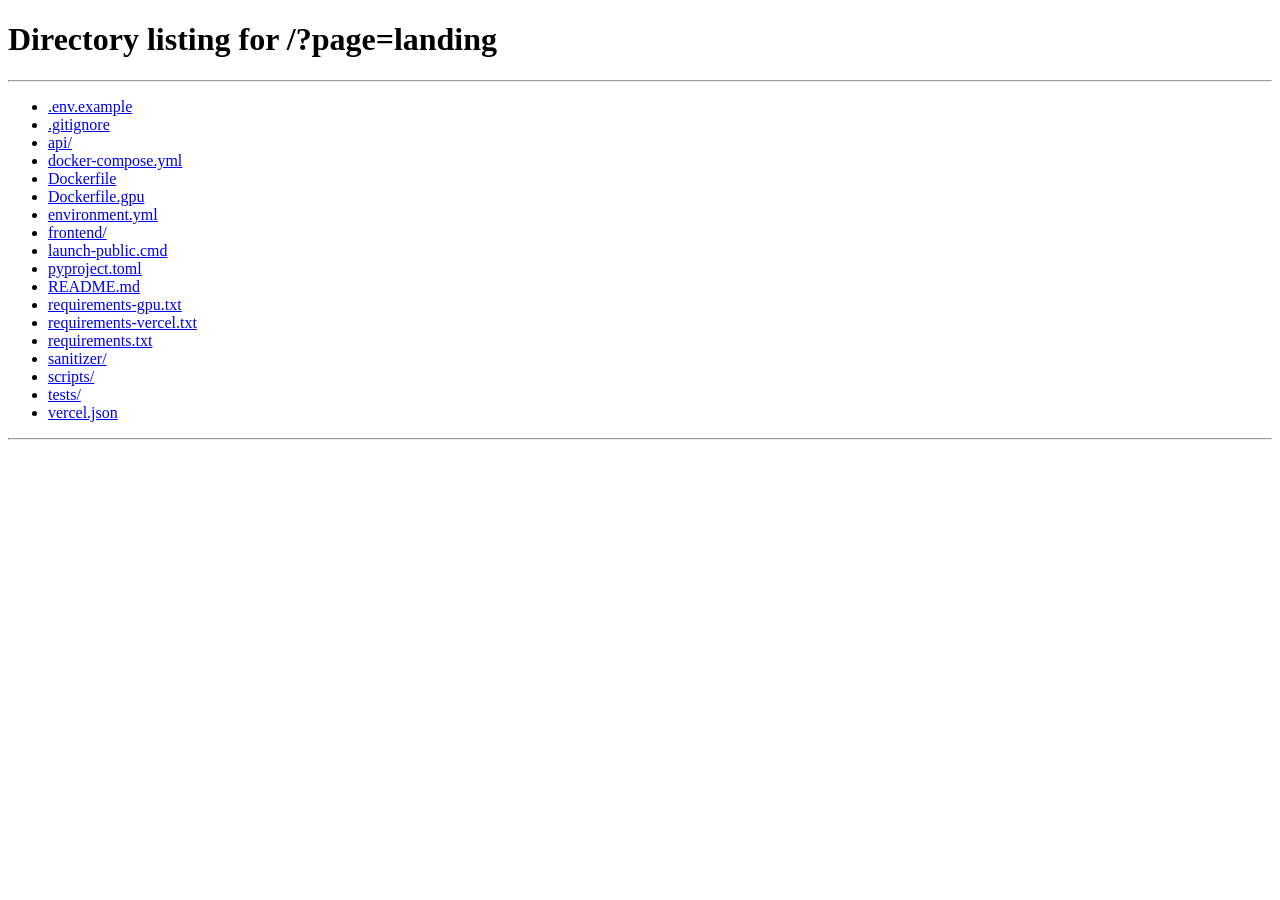
<file: frontend/index.html>
﻿<!DOCTYPE html>
<html lang="en">
<head>
    <meta charset="UTF-8" />
    <meta name="viewport" content="width=device-width, initial-scale=1.0" />
    <title>Sanitizer</title>
    <meta http-equiv="refresh" content="0; url=/?page=landing" />
</head>
<body>
    <p>Redirecting to landing page...</p>
</body>
</html>
</file>
